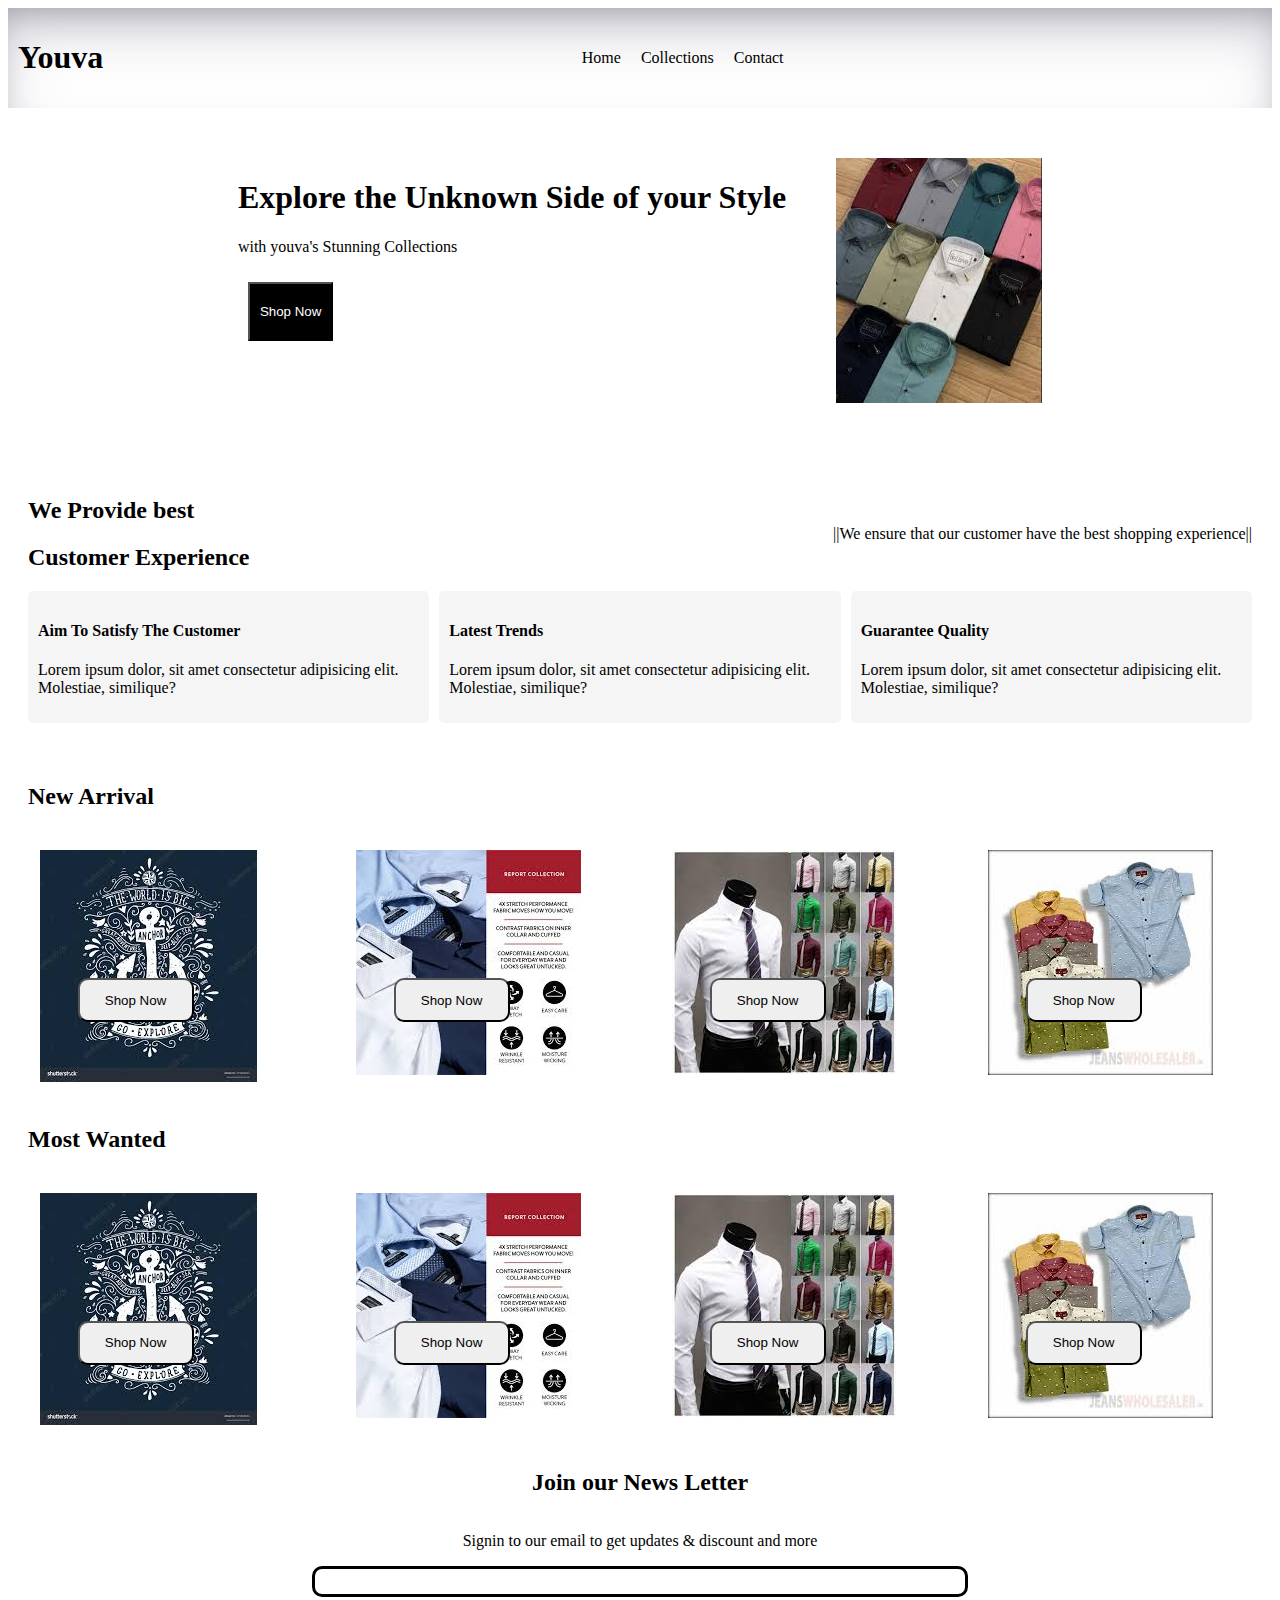
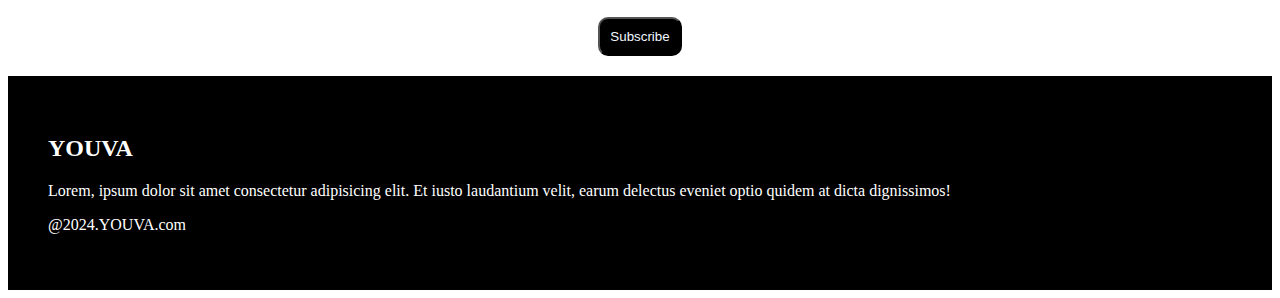
<file: index.html>
<!DOCTYPE html>
<html lang="en">

<head>
    <meta charset="UTF-8">
    <meta name="viewport" content="width=device-width, initial-scale=1.0">
    <title>Youva</title>
    <link rel="stylesheet" href="style.css">

    <link rel="stylesheet" href="https://cdnjs.cloudflare.com/ajax/libs/font-awesome/6.6.0/css/all.min.css"
        integrity="sha512-Kc323vGBEqzTmouAECnVceyQqyqdsSiqLQISBL29aUW4U/M7pSPA/gEUZQqv1cwx4OnYxTxve5UMg5GT6L4JJg=="
        crossorigin="anonymous" referrerpolicy="no-referrer">
</head>

<body>
    <nav class="navbar">
        <h1>Youva</h1>
        <div class="navbar-links">
            <p class="navbar-link"><a href="index.html">Home</a></p>
            <p class="navbar-link"><a href="collection.html">Collections</a></p>
            <p class="navbar-link"><a href="contact.html">Contact</a></p>
        </div>
        <div class="navbar-menu-toggle">
            <i class="fa-solid fa-bars" onclick="shownavbar()"></i>
        </div>
    </nav>
    <!--side Navbar-->
<div class="side-navbar">
    <p style="text-align: right;" onclick="closenavbar()">
        <i class="fa-solid fa-xmark"></i>
    </p>
    <div class="side-navbar-links">
        <p class="side-navbar-link"><a href="index.html">Home</a></p>
        <p class="side-navbar-link"><a href="collection.html">Collections</a></p>
        <p class="side-navbar-link"><a href="contact.html">Contact</a></p>
    </div>
</div>

<!--Header-->

<div class="header">
<div>
    <h1>Explore the Unknown Side of your Style</h1>
    <p>with youva's Stunning Collections</p>
    <button class="Header-button">Shop Now</button>
</div>

<div>
    <img class="Header-image" src="img2.jpg">
</div>

</div>

<!--service-->
<div class="service">
    <div class="service-container-1">
        <div>
            <h2>We Provide best</h2>
            <h2>Customer Experience</h2>
        </div>
        <div><p>||We ensure that our customer have the best shopping experience||</p>
        </div>
    </div>
    <div class="service-container-2">
        <div>
            <i class="fa-regular fa-face-smile"></i>
            <h4>Aim To Satisfy The Customer</h4>
            <p>Lorem ipsum dolor, sit amet consectetur adipisicing elit. Molestiae, similique?</p>
        </div>
        <div>
            <i class="fa-regular fa-face-smile"></i>
            <h4>Latest Trends</h4>
            <p>Lorem ipsum dolor, sit amet consectetur adipisicing elit. Molestiae, similique?</p>
        </div>
        <div>
            <i class="fa-regular fa-face-smile"></i>
            <h4>Guarantee Quality</h4>
            <p>Lorem ipsum dolor, sit amet consectetur adipisicing elit. Molestiae, similique?</p>
        </div>
    </div>
</div>
<div >
    <h2 style="padding: 20px;">New Arrival</h2>

<div class="new-arrival">
    <div class="new-arrival-container">
        <img src="image3.jpg">
        <button>Shop Now <i class="fa-solid fa-arrow-right"></i></button>
    </div>
    <div class="new-arrival-container">
        <img src="image4.jpg">
        <button>Shop Now <i class="fa-solid fa-arrow-right"></i></button>
    </div>
    <div class="new-arrival-container">
        <img src="image5.jpg">
        <button>Shop Now <i class="fa-solid fa-arrow-right"></i></button>
    </div>
    <div class="new-arrival-container">
        <img src="image6.jpg">
        <button>Shop Now <i class="fa-solid fa-arrow-right"></i></button>
    </div>

</div>
<div ></div>
    <h2 style="padding: 20px;">Most Wanted</h2>

<div class="new-arrival">
    <div class="new-arrival-container">
        <img src="image3.jpg">
        <button>Shop Now <i class="fa-solid fa-arrow-right"></i></button>
    </div>
    <div class="new-arrival-container">
        <img src="image4.jpg">
        <button>Shop Now <i class="fa-solid fa-arrow-right"></i></button>
    </div>
    <div class="new-arrival-container">
        <img src="image5.jpg">
        <button>Shop Now <i class="fa-solid fa-arrow-right"></i></button>
    </div>
    <div class="new-arrival-container">
        <img src="image6.jpg">
        <button>Shop Now <i class="fa-solid fa-arrow-right"></i></button>
    </div>

</div>
</div>
<!--News-->
<div class="news">
    <h2>Join our News Letter</h2>
    <P>Signin to our email to get updates & discount and more </P>
    <div> 
        <input type="text" class="search">
    </div>
    <div>
        <button>Subscribe</button>
    </div>
</div>

<!--footer-->
<div class="footer">
    <div class="footer-container">
    <div class="footer-box-1">
    <h2 class="headingText">YOUVA</h2>
    <p>Lorem, ipsum dolor sit amet consectetur adipisicing elit. Et iusto laudantium velit, earum delectus eveniet optio quidem at dicta dignissimos!</p>
    <div class="footer-icon-container">
        <i class="fa-brands fa-instagram" style="color: whitesmoke;"></i>
        <i class="fa-brands fa-twitter" style="color: whitesmoke;"></i>
        <i class="fa-brands fa-facebook" style="color: whitesmoke;"></i>
    </div>
    </div>
    </div>
    <p>@2024.YOUVA.com</p>
</div>

<script src="index.js"></script>
</body>

</html>
</file>
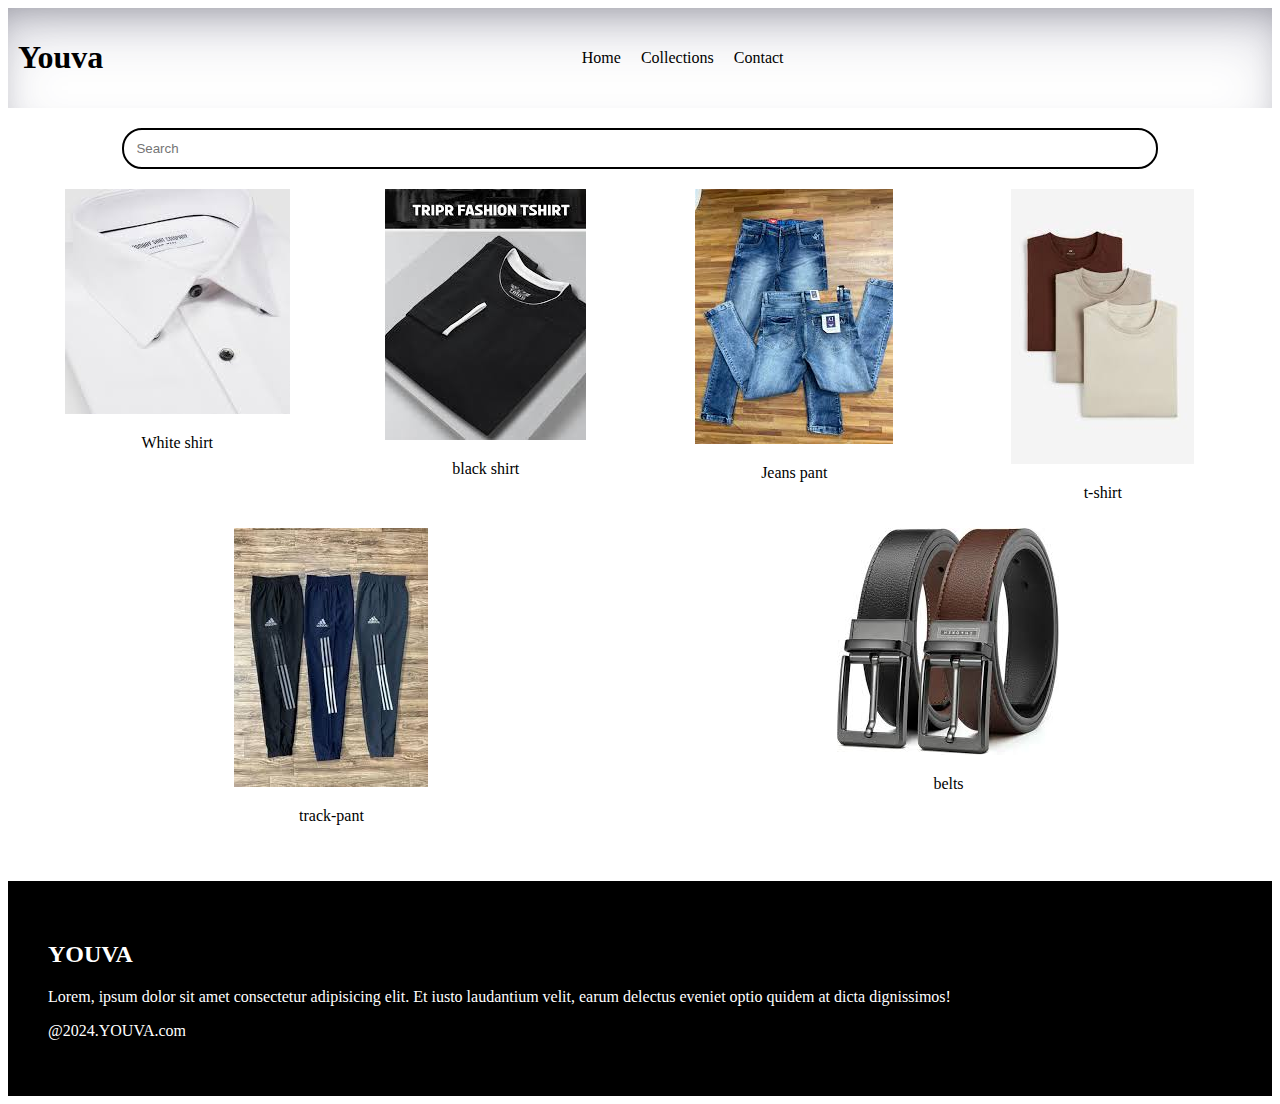
<file: collection.html>
<!DOCTYPE html>
<html lang="en">

<head>
    <meta charset="UTF-8">
    <meta name="viewport" content="width=device-width, initial-scale=1.0">
    <title>Youva</title>
    <link rel="stylesheet" href="style.css">

    <link rel="stylesheet" href="https://cdnjs.cloudflare.com/ajax/libs/font-awesome/6.6.0/css/all.min.css"
        integrity="sha512-Kc323vGBEqzTmouAECnVceyQqyqdsSiqLQISBL29aUW4U/M7pSPA/gEUZQqv1cwx4OnYxTxve5UMg5GT6L4JJg=="
        crossorigin="anonymous" referrerpolicy="no-referrer">
</head>

<body>
    <nav class="navbar">
        <h1>Youva</h1>
        <div class="navbar-links">
            <p class="navbar-link"><a href="index.html">Home</a></p>
            <p class="navbar-link"><a href="collection.html">Collections</a></p>
            <p class="navbar-link"><a href="contact.html">Contact</a></p>
        </div>
        <div class="navbar-menu-toggle">
            <i class="fa-solid fa-bars" onclick="shownavbar()"></i>
        </div>
    </nav>
    <!--side Navbar-->
<div class="side-navbar">
    <p style="text-align: right;" onclick="closenavbar()">
        <i class="fa-solid fa-xmark"></i>
    </p>
    <div class="side-navbar-links">
        <p class="side-navbar-link"><a href="index.html">Home</a></p>
        <p class="side-navbar-link"><a href="collection.html">Collections</a></p>
        <p class="side-navbar-link"><a href="contact.html">Contact</a></p>
    </div>
</div>

<!--product-->
<div class="product-section">
    <form class="product-search">
        <input type="text" id="search" placeholder="Search">
        <i class="fa-solid fa-magnifying-glass"></i>
    </form>
    <div class="products" id="products">
        <div class="products-box">
        <img src="image13.jpg" alt="">
        <p>White shirt</p>
        </div>
        <div class="products-box">
            <img src="image8.jpg" alt="">
            <p>black shirt</p>
            </div>
        
                <div class="products-box">
                <img src="image9.jpg" alt="">
                <p>Jeans pant</p>
                </div>
                <div class="products-box">
                    <img src="image10.jpg" alt="">
                    <p>t-shirt</p>
                    </div>
                <div class="products-box">
                <img src="image11.jpg" alt="">
                <p>track-pant</p>
                </div>
                <div class="products-box">
                    <img src="image12.jpg" alt="">
                    <p>belts</p>
                    </div>
        
            

    </div>
</div>

<!--footer-->
<div class="footer">
    <div class="footer-container">
    <div class="footer-box-1">
    <h2 class="headingText">YOUVA</h2>
    <p>Lorem, ipsum dolor sit amet consectetur adipisicing elit. Et iusto laudantium velit, earum delectus eveniet optio quidem at dicta dignissimos!</p>
    <div class="footer-icon-container">
        <i class="fa-brands fa-instagram" style="color: whitesmoke;"></i>
        <i class="fa-brands fa-twitter" style="color: whitesmoke;"></i>
        <i class="fa-brands fa-facebook" style="color: whitesmoke;"></i>
    </div>
    </div>
    </div>
    <p>@2024.YOUVA.com</p>
</div>

<script src="collection.js"></script>
</body>

</html>
</file>
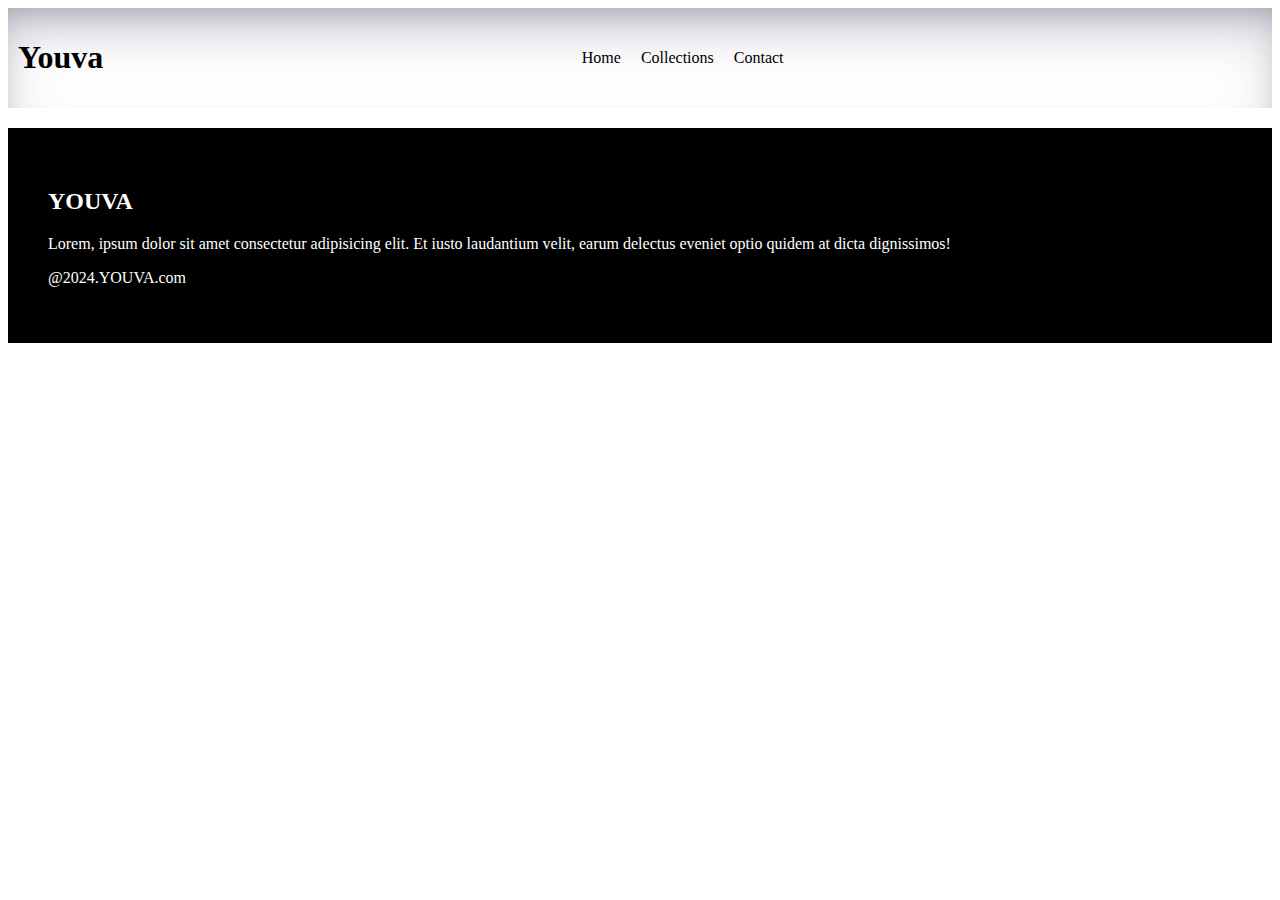
<file: contact.html>
<!DOCTYPE html>
<html lang="en">

<head>
    <meta charset="UTF-8">
    <meta name="viewport" content="width=device-width, initial-scale=1.0">
    <title>Youva</title>
    <link rel="stylesheet" href="style.css">

    <link rel="stylesheet" href="https://cdnjs.cloudflare.com/ajax/libs/font-awesome/6.6.0/css/all.min.css"
        integrity="sha512-Kc323vGBEqzTmouAECnVceyQqyqdsSiqLQISBL29aUW4U/M7pSPA/gEUZQqv1cwx4OnYxTxve5UMg5GT6L4JJg=="
        crossorigin="anonymous" referrerpolicy="no-referrer">
</head>

<body>
    <nav class="navbar">
        <h1>Youva</h1>
        <div class="navbar-links">
            <p class="navbar-link"><a href="index.html">Home</a></p>
            <p class="navbar-link"><a href="collection.html">Collections</a></p>
            <p class="navbar-link"><a href="contact.html">Contact</a></p>
        </div>
        <div class="navbar-menu-toggle">
            <i class="fa-solid fa-bars" onclick="shownavbar()"></i>
        </div>
    </nav>
    <!--side Navbar-->
<div class="side-navbar">
    <p style="text-align: right;" onclick="closenavbar()">
        <i class="fa-solid fa-xmark"></i>
    </p>
    <div class="side-navbar-links">
        <p class="side-navbar-link"><a href="index.html">Home</a></p>
        <p class="side-navbar-link"><a href="collection.html">Collections</a></p>
        <p class="side-navbar-link"><a href="contact.html">Contact</a></p>
    </div>
</div>
<!--footer-->
<div class="footer">
    <div class="footer-container">
    <div class="footer-box-1">
    <h2 class="headingText">YOUVA</h2>
    <p>Lorem, ipsum dolor sit amet consectetur adipisicing elit. Et iusto laudantium velit, earum delectus eveniet optio quidem at dicta dignissimos!</p>
    <div class="footer-icon-container">
        <i class="fa-brands fa-instagram" style="color: whitesmoke;"></i>
        <i class="fa-brands fa-twitter" style="color: whitesmoke;"></i>
        <i class="fa-brands fa-facebook" style="color: whitesmoke;"></i>
    </div>
    </div>
    </div>
    <p>@2024.YOUVA.com</p>
</div>

<script src="collection.js"></script>
</body>

</html>
</file>
<file: style.css>
.navbar{
    display: flex;
    justify-content: space-between;
    align-items: center;
    padding: 10px;
    box-shadow: rgba(50, 50, 93, 0.25) 0px 30px 60px -12px inset, rgba(0, 0, 0, 0.3) 0px 18px 36px -18px inset;;
}
.navbar-links{
    display: flex;
    column-gap: 20px;
}
.navbar-links a{
    text-decoration: none;
    color: black;

}
.navbar-links :hover{
    text-decoration: underline;
    color: black;
}
.side-navbar{
    background-color: black;
    width: 50%;
    height: 100%;
    position: fixed;
    top: 0;
    left: -60%;
    padding: 20px;
    color: white;
    transition: 2s;

}
.side-navbar-link{
    margin-bottom: 30px;
}
.side-navbar-link a{
    text-decoration: none;
    color: white;
}
.side-navbar-link a:hover{
    text-decoration: underline;
}
/*Header*/

.header{
    display: flex;
    justify-content: center;
    gap: 50px;
    padding: 50px;
}
.Header-button{
    padding: 20px;
    padding-left: 10px;
    padding-right: 10px;
    margin: 10px;
    background-color: black;
    color: white;
    cursor: pointer;
}

.service{
    padding: 20px;
}
.service-container-1{
    display: flex;
    justify-content: space-between;
    align-items: center;
}
.service-container-2{
    display: flex;
    justify-content:space-between ;
    align-items: center;
    gap: 10px;
}
.service-container-2 div{
    background-color: whitesmoke;
    border-radius: 5px;
    padding: 10px;
}
.new-arrival{
    display: flex;
    justify-content: space-around;
    flex-wrap: wrap;
}
.new-arrival-container{
    position: relative;
    flex-basis: 20%;
}

.new-arrival button{
    padding-left: 10%;
    padding-right: 10%;
    padding-top: 5%;
    padding-bottom: 5%;
    margin-top: 10px;
    color: black;
    position: absolute;
    top: 50%;
    left: 15%;
    border-radius: 10px;

}
.news{
    display: flex;
    flex-direction: column;
    text-align: center;
    margin-top: 20px;
}
.news input{
    border-radius: 10px;
    padding: 5px;
    width: 50vw;
    margin-bottom: 10px;
    border: solid black;
}
.news button{
    margin-top: 10px;
    color: aliceblue;
    background-color:black;
    border-radius: 10px;
    padding: 10px;
}
.footer{
    margin-top: 20px;
    padding: 40px;
    background-color: black;
    color: white;
}
.product-section{
    margin-top: 20px;
}
.product-search{
    width: 80%;
    border: solid black 2px;
    border-radius: 20px;
    display: flex;
    justify-content: space-between;
    align-items: center;
    padding: 10px;
    margin: auto;
}
.product-search input{
    border: none;
    background-color: transparent;
    width: 100%;
}
.product-search input:focus{
    outline: none;
}
.products{
    padding: 20px;
    display: flex;
    gap: 10px;
    flex-wrap: wrap;
    justify-content: space-around;
}
.products-box{
    text-align: center;
    flex-basis: 20%;
}
.products-box-img{
    border-radius: 10px;
}
@media screen and (max-width:700px){
    .navbar-menu-toggle{
        display: block;
    }
    .navbar-links{
        display: none;
    }
    .Header-image{
        display: none;
    }
    .service-container-1{
        display: none;
    }
    .service-container-2{
        flex-direction: column;
    }
}
</file>
